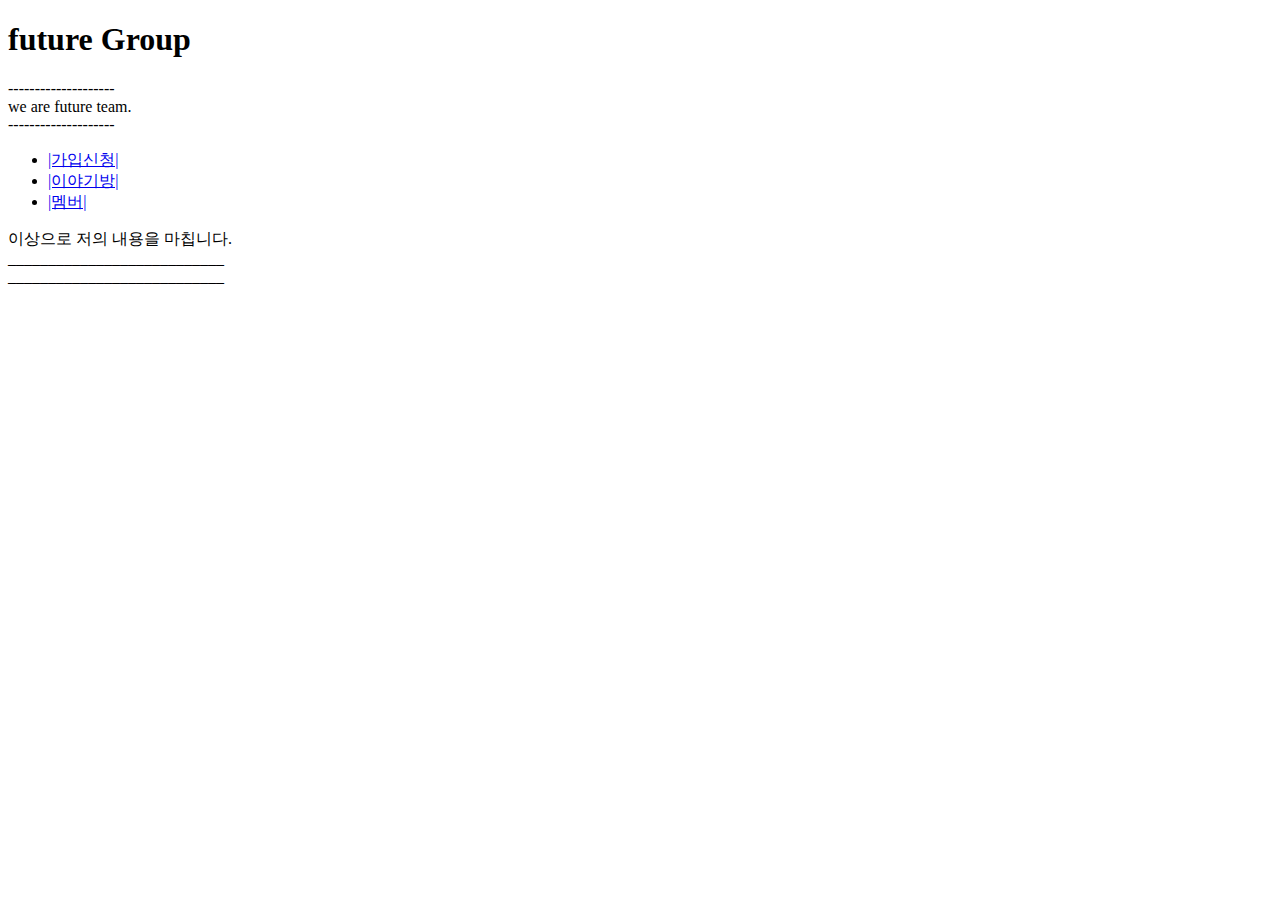
<file: index.html>
<!DOCTYPE html>
<html>
  <head>
    <meta charset="utf-8" />
    <title>turn</title>
  </head>
  <body>
    <header>
      <h1>future Group</h1>
      --------------------<br>
      we are future team.<br>
      --------------------<br>

    <nav>
      <ul>
        <li><a href = "plsmember.html">|가입신청|</a></li>
        <li><a href = "talk.html">|이야기방|</a></li>
        <li><a href = "member.html">|멤버|</a></li>
      </ul>
    </nav>

    <article>
      <p>
        이상으로 저의 내용을 마칩니다.<br>
        ___________________________<br>
        ___________________________<br>
      </p>
    </article>
  </body>
</html>
</file>
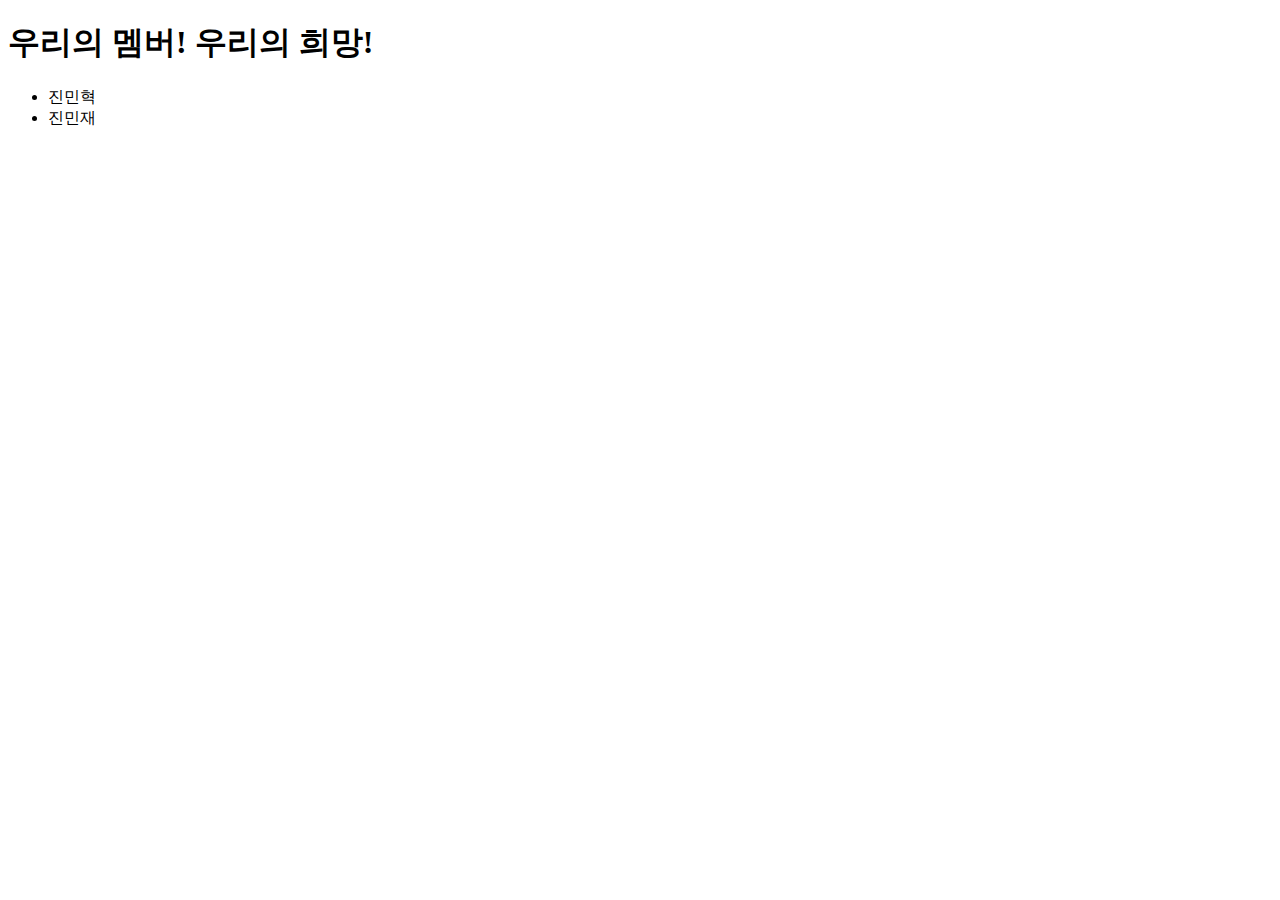
<file: member.html>
<!DOCTYPE html>
<html>
  <head>
    <meta charset="utf-8" />
    <title>멤버목록</title>
  </head>
  <body>
    <header>
      <h1>우리의 멤버! 우리의 희망!</h1>
    </header>

    <nav>
      <ul>
        <li>진민혁</li>
        <li>진민재</li>
      </ul>
    </nav>
  </body>
</html>
</file>
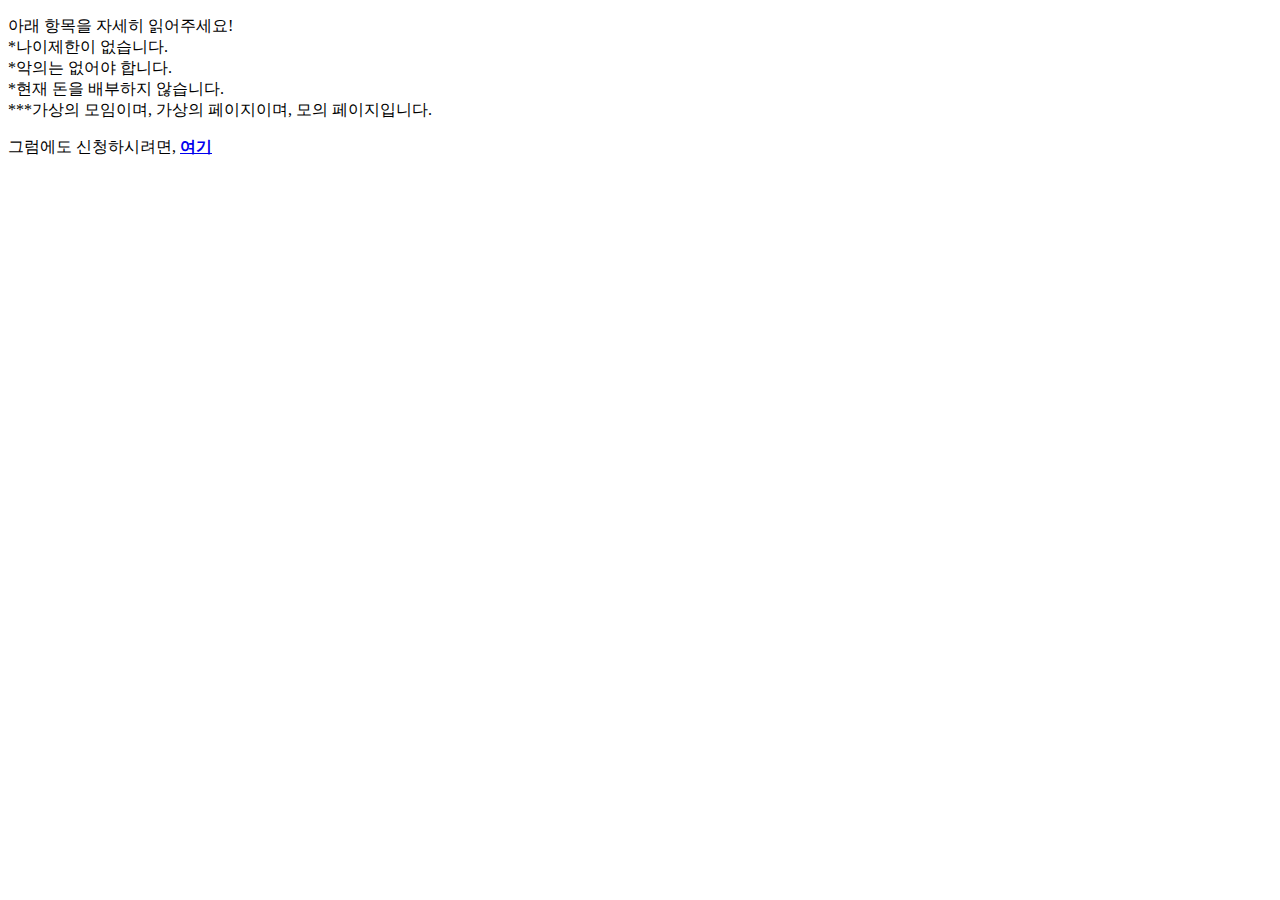
<file: plsmember.html>
<!DOCTYPE html>
<html>
  <head>
    <meta charset="utf-8" />
    <title>가입신청</title>
  </head>
  <body>
    <article>
      <p>
        아래 항목을 자세히 읽어주세요!<br>
        *나이제한이 없습니다.<br>
        *악의는 없어야 합니다.<br>
        *현재 돈을 배부하지 않습니다.<br>
        ***가상의 모임이며, 가상의 페이지이며, 모의 페이지입니다.
      </p>
    </article>

    <nav>
      그럼에도 신청하시려면, <a href ="https://search.naver.com/search.naver?where=image&sm=tab_jum&query=%EA%B0%9C%EB%B0%9C%EC%A4%91#imgId=post1962442_1955826378&vType=rollout"><strong>여기</a></strong>
    </nav>
    <!--Start of Tawk.to Script-->
<script type="text/javascript">
var Tawk_API=Tawk_API||{}, Tawk_LoadStart=new Date();
(function(){
var s1=document.createElement("script"),s0=document.getElementsByTagName("script")[0];
s1.async=true;
s1.src='https://embed.tawk.to/5ba9b299b156da713cb3c595/default';
s1.charset='UTF-8';
s1.setAttribute('crossorigin','*');
s0.parentNode.insertBefore(s1,s0);
})();
</script>
<!--End of Tawk.to Script-->


  </body>
</html>
</file>
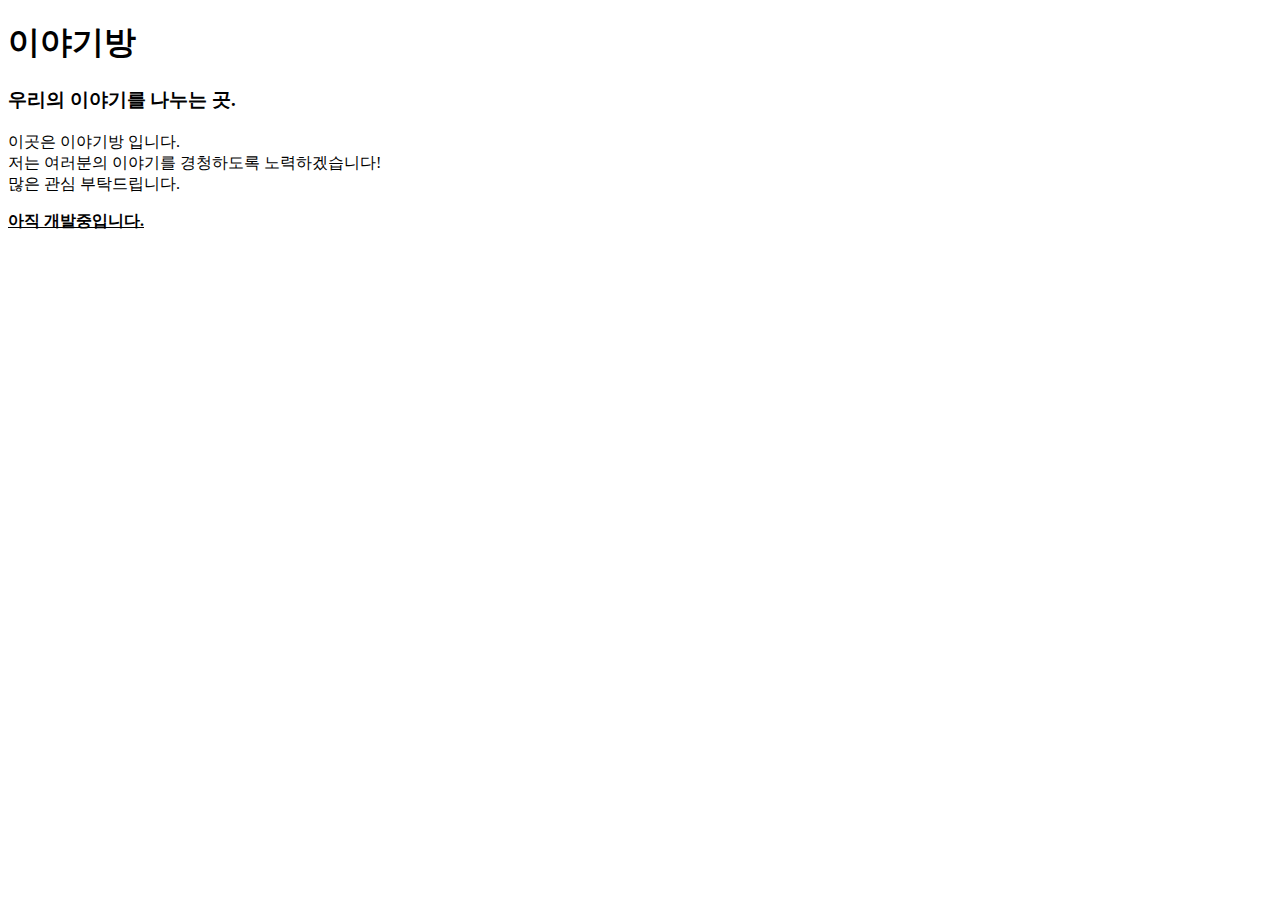
<file: talk.html>
<!DOCTYPE html>
<html>
  <head>
    <meta charset="utf-8" />
    <title>이야기방</title>
  </head>
  <body>
    <header>
      <h1>이야기방</h1> <h3>우리의 이야기를 나누는 곳.</h3>
    </header>

    <article>
      <p>
        이곳은 이야기방 입니다.<br>
        저는 여러분의 이야기를 경청하도록 노력하겠습니다!<br>
        많은 관심 부탁드립니다.
      </p>
    </article>

    <strong><u>아직 개발중입니다.</u></strong>  

  </body>
</html>
</file>
